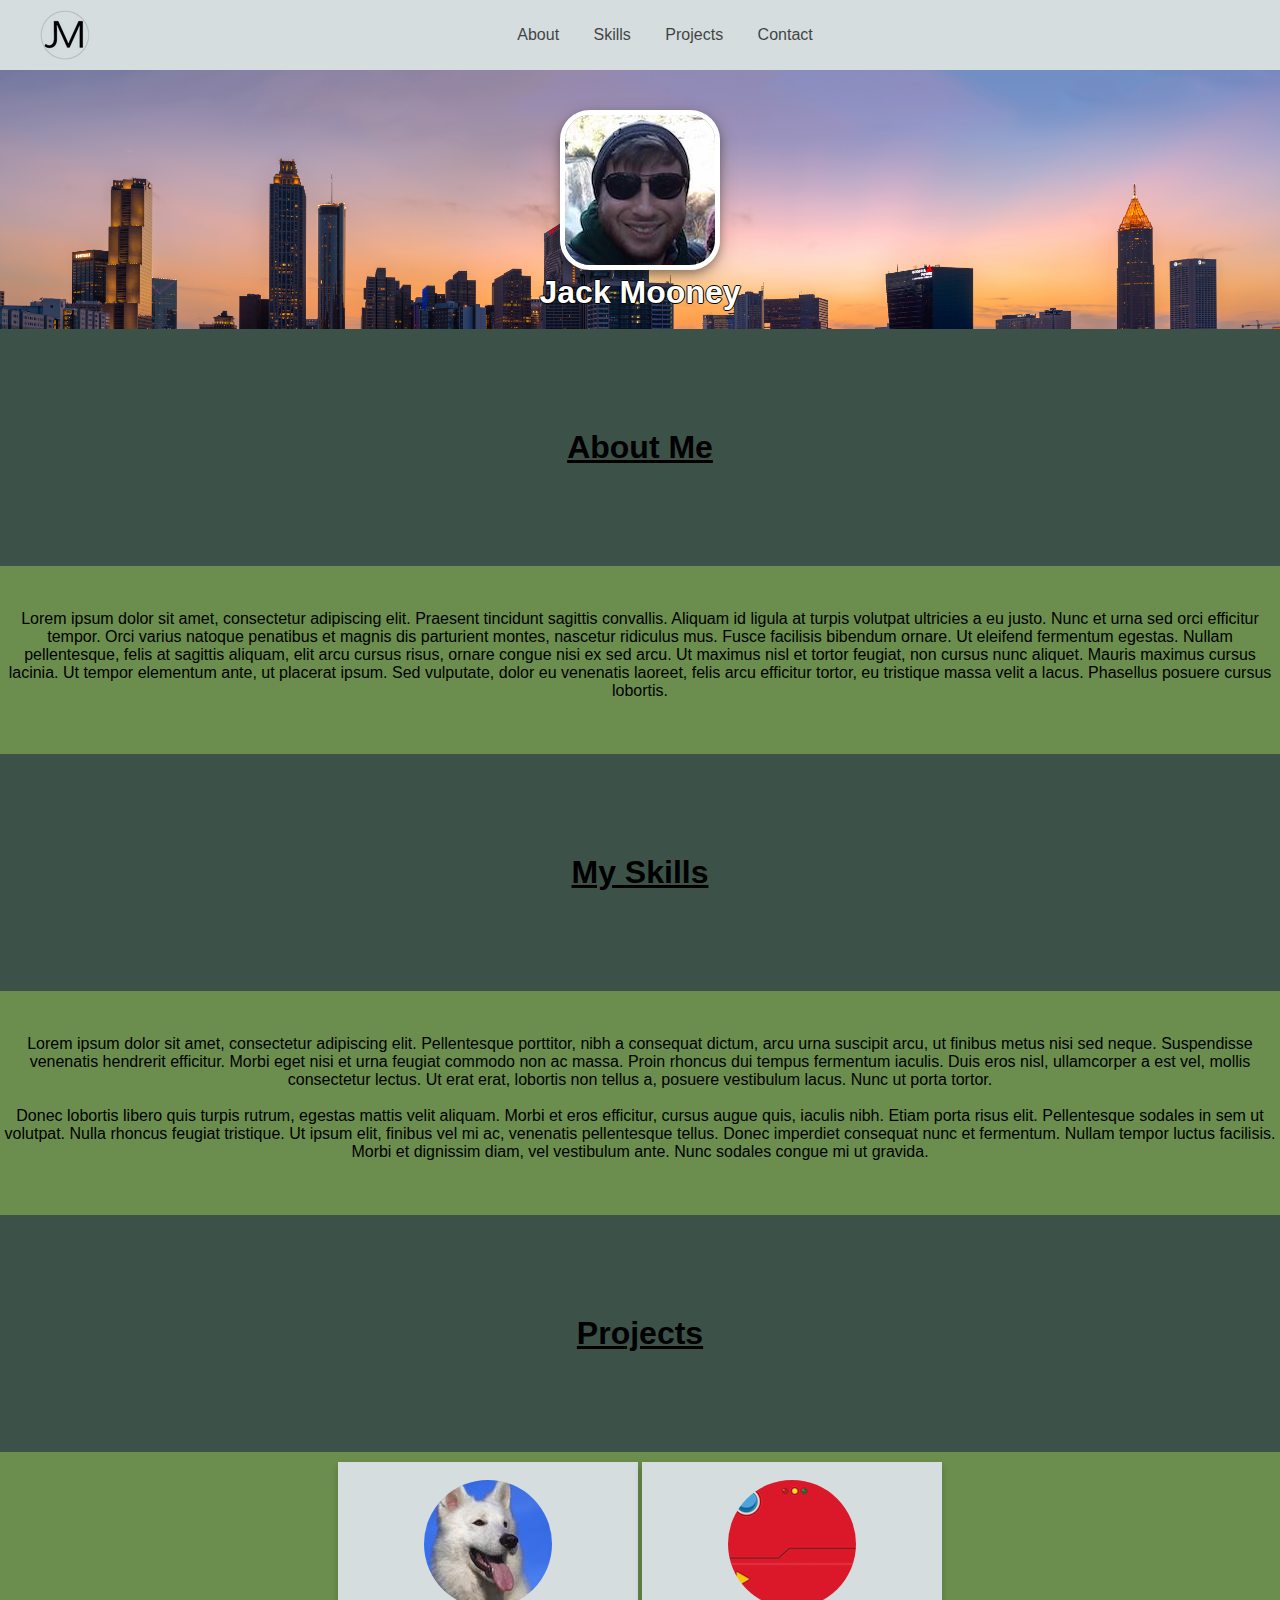
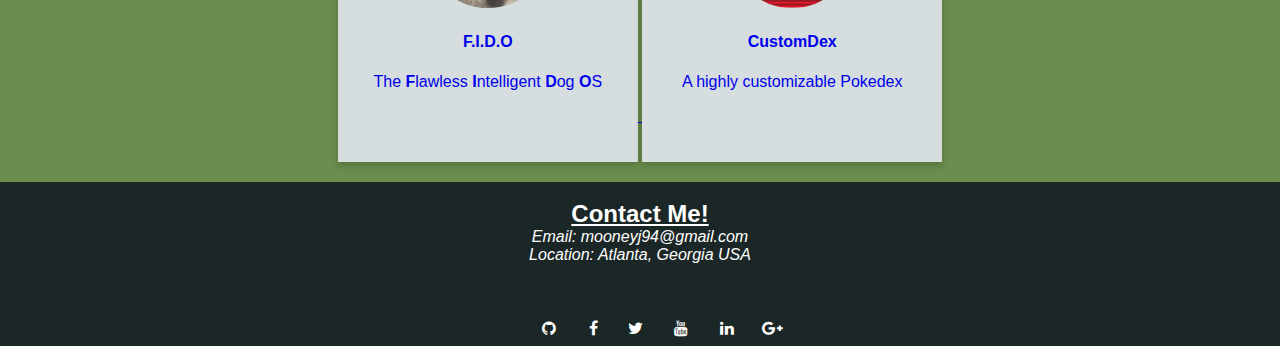
<file: index.html>
<!DOCTYPE html>
<html>
<head>
	<meta name="viewport" content="width=device-width, initial-scale=1.0">
	<link rel="stylesheet" type="text/css" href="css/style.css">
</head>
<body>

  <div class="navigation-bar">


    <div id="navigation-container">

      <img src="assets/logo.png">

      <ul>
        <li><a href="#about">About</a></li>
        <li><a href="#skills">Skills</a></li>
        <li><a href="#projects">Projects</a></li>
        <li><a href="#contact">Contact</a></li>
      </ul>
    </div>
   </div>


   <div class="profile">
   		<img src="assets/profile.jpg">
   		<h1>Jack Mooney</h1><br>
   </div>

   <div class="between">
   		<h1><u>About Me</u></h1>
   </div>
   <div class="section" id="about">
   		<br>
   		<p>Lorem ipsum dolor sit amet, consectetur adipiscing elit. Praesent tincidunt sagittis convallis. Aliquam id ligula at turpis volutpat ultricies a eu justo. Nunc et urna sed orci efficitur tempor. Orci varius natoque penatibus et magnis dis parturient montes, nascetur ridiculus mus. Fusce facilisis bibendum ornare. Ut eleifend fermentum egestas. Nullam pellentesque, felis at sagittis aliquam, elit arcu cursus risus, ornare congue nisi ex sed arcu. Ut maximus nisl et tortor feugiat, non cursus nunc aliquet. Mauris maximus cursus lacinia. Ut tempor elementum ante, ut placerat ipsum. Sed vulputate, dolor eu venenatis laoreet, felis arcu efficitur tortor, eu tristique massa velit a lacus. Phasellus posuere cursus lobortis.</p>
   		<br>
   </div>

   <div class="between">
   		<h1><u>My Skills</u></h1>
   </div>

   <div class="section" id="skills">
   		<br>
   		<p>Lorem ipsum dolor sit amet, consectetur adipiscing elit. Pellentesque porttitor, nibh a consequat dictum, arcu urna suscipit arcu, ut finibus metus nisi sed neque. Suspendisse venenatis hendrerit efficitur. Morbi eget nisi et urna feugiat commodo non ac massa. Proin rhoncus dui tempus fermentum iaculis. Duis eros nisl, ullamcorper a est vel, mollis consectetur lectus. Ut erat erat, lobortis non tellus a, posuere vestibulum lacus. Nunc ut porta tortor.<br><br>Donec lobortis libero quis turpis rutrum, egestas mattis velit aliquam. Morbi et eros efficitur, cursus augue quis, iaculis nibh. Etiam porta risus elit. Pellentesque sodales in sem ut volutpat. Nulla rhoncus feugiat tristique. Ut ipsum elit, finibus vel mi ac, venenatis pellentesque tellus. Donec imperdiet consequat nunc et fermentum. Nullam tempor luctus facilisis. Morbi et dignissim diam, vel vestibulum ante. Nunc sodales congue mi ut gravida.</p>
   		<br>
   </div>

   <div class="between">
   		<h1><u>Projects</u></h1>
   </div>

   <div class="section" id="projects">
   	<a href="#fido">
  		<div class="card">
  			<br>
  			<img src="assets/fido.jpg">
  			<br>
  			<h4>F.I.D.O</h4>
  			<p>The <b>F</b>lawless <b>I</b>ntelligent <b>D</b>og <b>O</b>S</p>
  			<br>
  		</div>
  	</a>

  	<a href="#pokedex">
  		<div class="card">
  			<br>
  			<img src="assets/pokedex.png">
  			<br>
  			<h4>CustomDex</h4>
  			<p>A highly customizable Pokedex</p>
  			<br>
  		</div>
  	</a>
   </div>

   <div class="footer" id="contact">
   	<br>
   	<h2><a href="mailto:mooneyj94@gmail.com" target="_top">Contact Me!</a></h2>
   	<address>
   		Email: mooneyj94@gmail.com <br>
   		Location: Atlanta, Georgia USA
   	</address>
   	<br><br>

   	<div class="footer-social-icons">
    
    <ul class="social-icons">
    	<li><a href="https://github.com/moondog94" class="social-icon"> <i class="fa fa-github"></i></a></li>
        <li><a href="https://www.facebook.com/jack.mooney.90" class="social-icon"> <i class="fa fa-facebook"></i></a></li>
        <li><a href="https://twitter.com/Moondog_94" class="social-icon"> <i class="fa fa-twitter"></i></a></li>
        <li><a href="https://www.youtube.com/channel/UCYyplsF2D3S-p9vo4PwsFUQ" class="social-icon"> <i class="fa fa-youtube"></i></a></li>
        <li><a href="#https://www.linkedin.com/in/jack-mooney-b566945a" class="social-icon"> <i class="fa fa-linkedin"></i></a></li>
        <li><a href="https://plus.google.com/+JackMooney94" class="social-icon"> <i class="fa fa-google-plus"></i></a></li>
    </ul>
	</div>

   </div>
</body>
</html>
</file>
<file: css/style.css>
@import url(https://cdnjs.cloudflare.com/ajax/libs/font-awesome/4.6.3/css/font-awesome.css);

body {
  margin: 0;
  padding: 0;
  font-family: "Trebuchet MS", Arial, Helvetica, sans-serif;
  text-align: center;
}

.logo {
  float: left;
}
/* ~~ Top Navigation Bar ~~ */

#navigation-container {
  width: 1200px;
  margin: 0 auto;
  height: 70px;
}

.navigation-bar {
  background-color: #d5ddde;
  height: 70px;
  width: 100%;
  text-align:center;
}
.navigation-bar img{
float:left;
padding: 10px 0px 0px 0px;
}
.navigation-bar ul {
  padding: 0px;
  margin: 0px;
  text-align: center;
  display:inline-block;
  vertical-align:top;
}

.navigation-bar li {
  list-style-type: none;
  padding: 0px;
  height: 24px;
  margin-top: 4px;
  margin-bottom: 4px;
  display: inline;
}

.navigation-bar li a {
  color: black;
  font-size: 16px;
  text-decoration: none;
  line-height: 70px;
  padding: 5px 15px;
  opacity: 0.7;
}

.navigation-bar li a:hover:not(.active) {background-color: #b2c5b3;}

.profile {
    background: url('../assets/atlanta.jpg');
    background-size: cover;
    color: white;
    text-shadow: -1px 0 black, 0 1px black, 1px 0 black, 0 -1px black;
    display: block;
}

h1 {
    margin: 0px;
}

h2 {
    margin: 0px;
}

.profile img {
    margin: 40px 0px 0px 0px;
    border: 5px solid white;
    border-radius: 30px;
    box-shadow: 0 4px 8px 0 rgba(0, 0, 0, 0.3), 0 6px 20px 0 rgba(0, 0, 0, 0.19);
}

.between {
    background: #3c5148;
    padding: 100px 0px 100px 0px;
}

.section {
    background: #6b8e4e;
    vertical-align: top;
    padding: 10px 0px 20px 0px;
}

.card {
    box-shadow: 0 4px 8px 0 rgba(0,0,0,0.2);
    transition: 0.3s;
    width: 40%;
    background: #d5ddde;
    max-width: 300px;
    min-height: 300px;
    display: inline-block;
}

.card img {
    border-radius: 50%;
}

.card:hover {
    box-shadow: 0 8px 16px 0 rgba(0,0,0,0.2);
    background: #b2c5b3;
}

.footer {
    background: #1b2726;
    color: white;
}

.footer a {
    color: white;
}

.footer-social-icons {
    width: 350px;
    display:block;
    margin: 0 auto;
}
.social-icon {
    color: #fff;
}
ul.social-icons {
    margin-top: 10px;
}
.social-icons li {
    vertical-align: top;
    display: inline;
    height: 100px;
}
.social-icons a {
    color: #fff;
    text-decoration: none;
}
.fa-facebook {
    padding:10px 14px;
    -o-transition:.5s;
    -ms-transition:.5s;
    -moz-transition:.5s;
    -webkit-transition:.5s;
    transition: .5s;
    background-color: #1b2726;
}
.fa-facebook:hover {
    background-color: #3d5b99;
}
.fa-twitter {
    padding:10px 12px;
    -o-transition:.5s;
    -ms-transition:.5s;
    -moz-transition:.5s;
    -webkit-transition:.5s;
    transition: .5s;
    background-color: #1b2726;
}
.fa-twitter:hover {
    background-color: #00aced;
}
.fa-youtube {
    padding:10px 14px;
    -o-transition:.5s;
    -ms-transition:.5s;
    -moz-transition:.5s;
    -webkit-transition:.5s;
    transition: .5s;
    background-color: #1b2726;
}
.fa-youtube:hover {
    background-color: #e64a41;
}
.fa-linkedin {
    padding:10px 14px;
    -o-transition:.5s;
    -ms-transition:.5s;
    -moz-transition:.5s;
    -webkit-transition:.5s;
    transition: .5s;
    background-color: #1b2726;
}
.fa-linkedin:hover {
    background-color: #0073a4;
}
.fa-google-plus {
    padding:10px 9px;
    -o-transition:.5s;
    -ms-transition:.5s;
    -moz-transition:.5s;
    -webkit-transition:.5s;
    transition: .5s;
    background-color: #1b2726;
}
.fa-google-plus:hover {
    background-color: #e25714;
}

.fa-github {
    padding:10px 14px;
    -o-transition:.5s;
    -ms-transition:.5s;
    -moz-transition:.5s;
    -webkit-transition:.5s;
    transition: .5s;
    background-color: #1b2726;
}
.fa-github:hover {
    background-color: #000;
}
</file>
